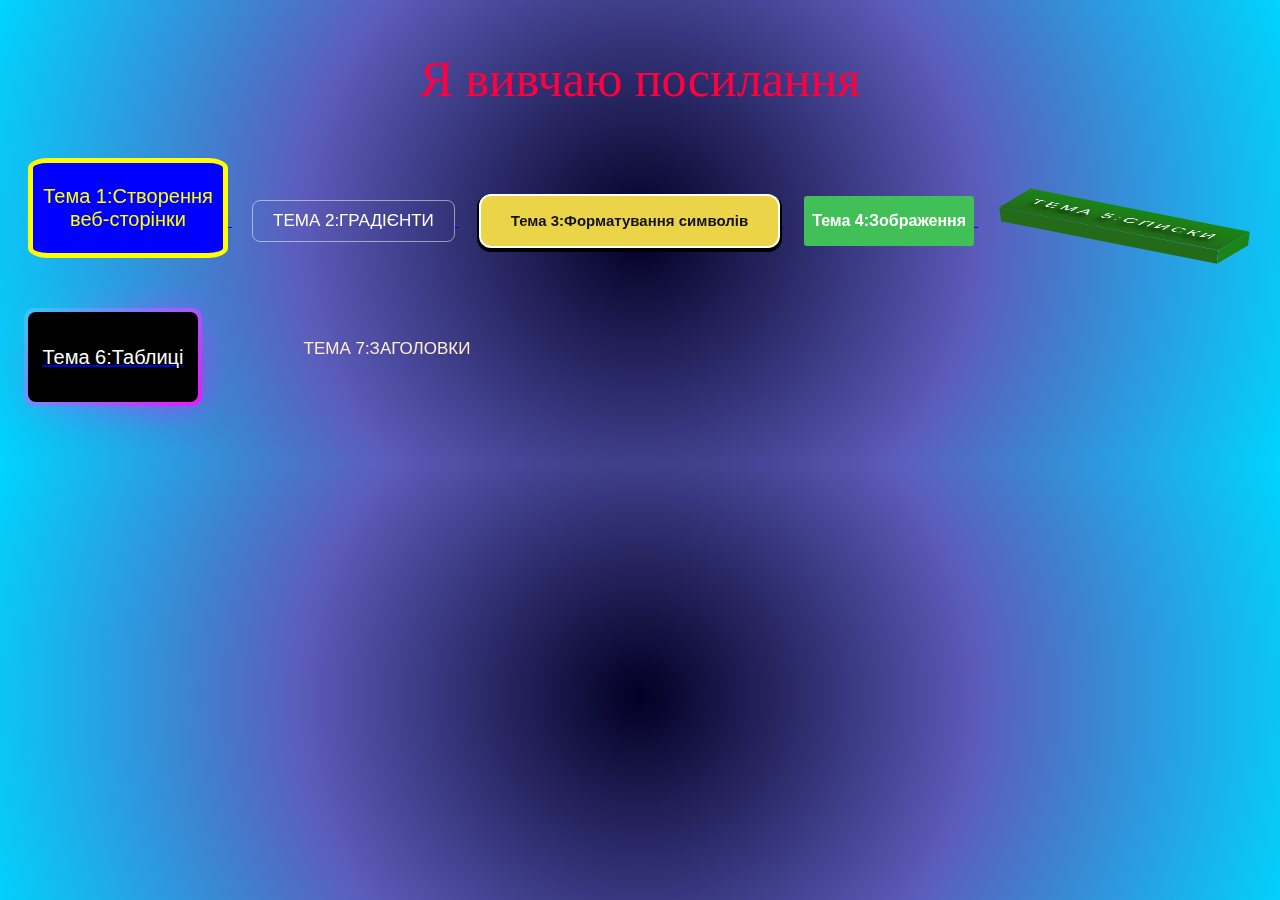
<file: index.html>
<!DOCTYPE html>
<html lang="uk">
<head>
	<meta charset="utf-8">
	<meta name="viewport" content="width=device-width, initial-scale=1">
	<title>links</title>
	<link rel="stylesheet" type="text/css" href="links.css">
</head>
<body>
<p style="text-align: center;">Я вивчаю посилання</p>
<a href="tema1.html" target="_blank"><button class="btn1">Тема 1:Створення веб-сторінки</button>
</button>

<a href="tema2.html" target="_blank"><button class="btn2" id="btn2">
  Тема 2:Градієнти
</button>
<a href="tema3.symvoly.html" target="_blank"><button class="btn3"> Тема 3:Форматування символів
</button>
<a href="tema4.image.html" target="_blank"><button class="btn4">
    Тема 4:Зображення
</button>
<a href="tema5.list.html" target="_blank"><button class="btn5">Тема 5:Списки</button>
<br></br>
<br></br>
<a href="table.html" target="_blank"><button class="button6">
  Тема 6:Таблиці
</button>
<div class="main">
 <a href="text.html" target="_blank"><button class="btn7">
    Тема 7:Заголовки
</button>

</body>
</html>
</file>
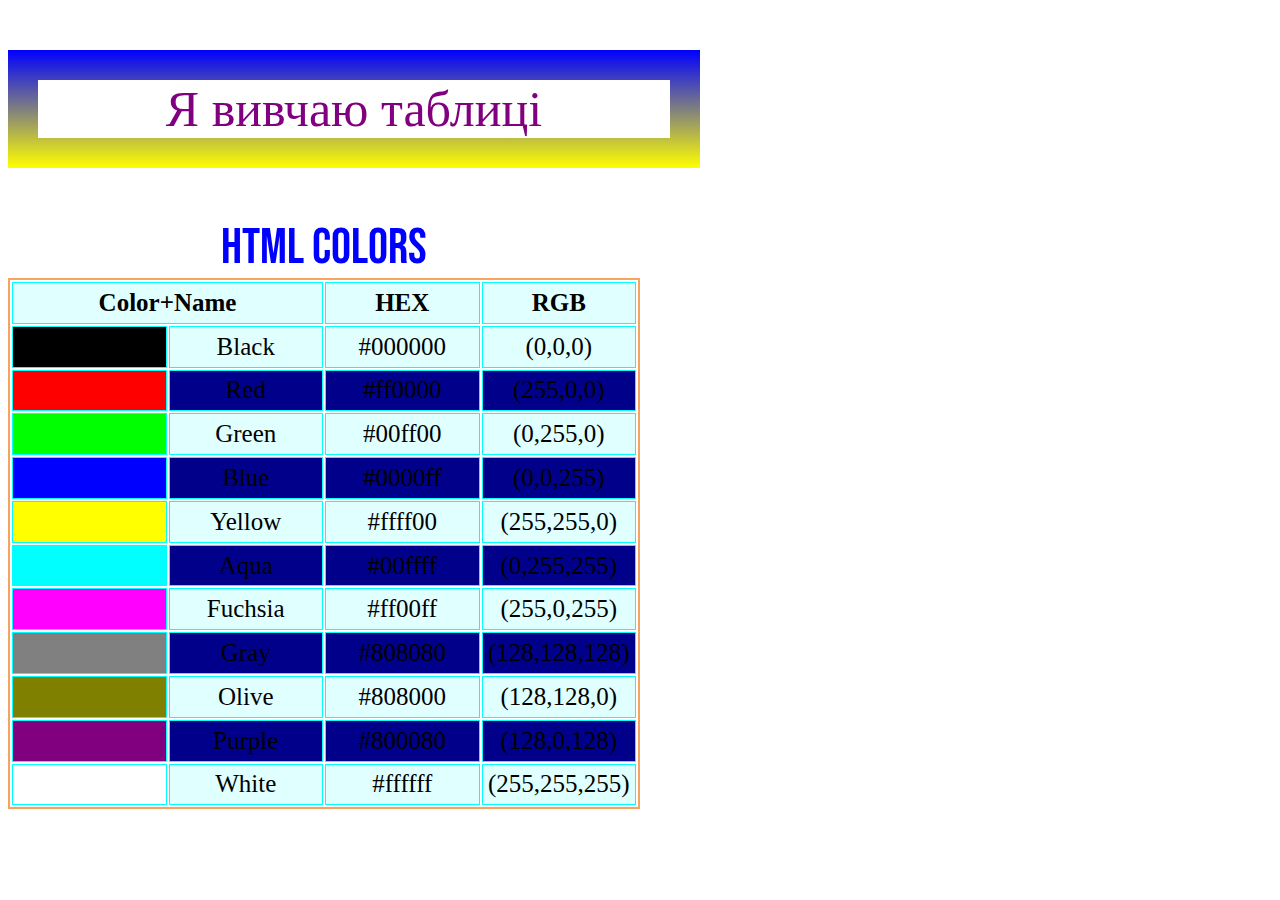
<file: table.html>
<!DOCTYPE html>
<html lang="ua">
<head>
	<meta charset="utf-8">
	<meta name="viewport" content="width=device-width, initial-scale=1">
	<title>table</title>
	<link rel="stylesheet" type="text/css" href="table.css">
</head>
<body>
<p>Я вивчаю таблиці</p>
<table>
	<caption>HTML colors</caption>
	<thead>
		<tr>
			<th colspan="2">Color+Name</th>
			<th>HEX</th>
			<th>RGB</th>
		</tr>
	</thead>
	<tbody>
		<tr>
			<td style="background-color: #000;"></td>
			<td>Black</td>
			<td>#000000</td>
			<td>(0,0,0)</td>
		</tr>
		<tr>
			<td style="background-color: #f00;"></td>
			<td>Red</td>
			<td>#ff0000</td>
			<td>(255,0,0)</td>
		</tr>
		<tr>
			<td style="background-color: #0f0;"></td>
			<td>Green</td>
			<td>#00ff00</td>
			<td>(0,255,0)</td>
		</tr>
		<tr>
			<td style="background-color: #00f;"></td>
			<td>Blue</td>
			<td>#0000ff</td>
			<td>(0,0,255)</td>
		</tr>
		<tr>
			<td style="background-color: #ff0;"></td>
			<td>Yellow</td>
			<td>#ffff00</td>
			<td>(255,255,0)</td>
		</tr>
		<tr>
			<td style="background-color: #0ff;"></td>
			<td>Aqua</td>
			<td>#00ffff</td>
			<td>(0,255,255)</td>
		</tr>
		<tr>
			<td style="background-color: #f0f;"></td>
			<td>Fuchsia</td>
			<td>#ff00ff</td>
			<td>(255,0,255)</td>
		</tr>
		<tr>
			<td style="background-color: #808080;"></td>
			<td>Gray</td>
			<td>#808080</td>
			<td>(128,128,128)</td>
		</tr>
		<tr>
			<td style="background-color: #808000;"></td>
			<td>Olive</td>
			<td>#808000</td>
			<td>(128,128,0)</td>
		</tr>
		<tr>
			<td style="background-color: #800080;"></td>
			<td>Purple</td>
			<td>#800080</td>
			<td>(128,0,128)</td>
		</tr>
		<tr>
			<td style="background-color: #ffffff;"></td>
			<td>White</td>
			<td>#ffffff</td>
			<td>(255,255,255)</td>
		</tr>
	</tbody>
</table>

</body>
</html>
</file>
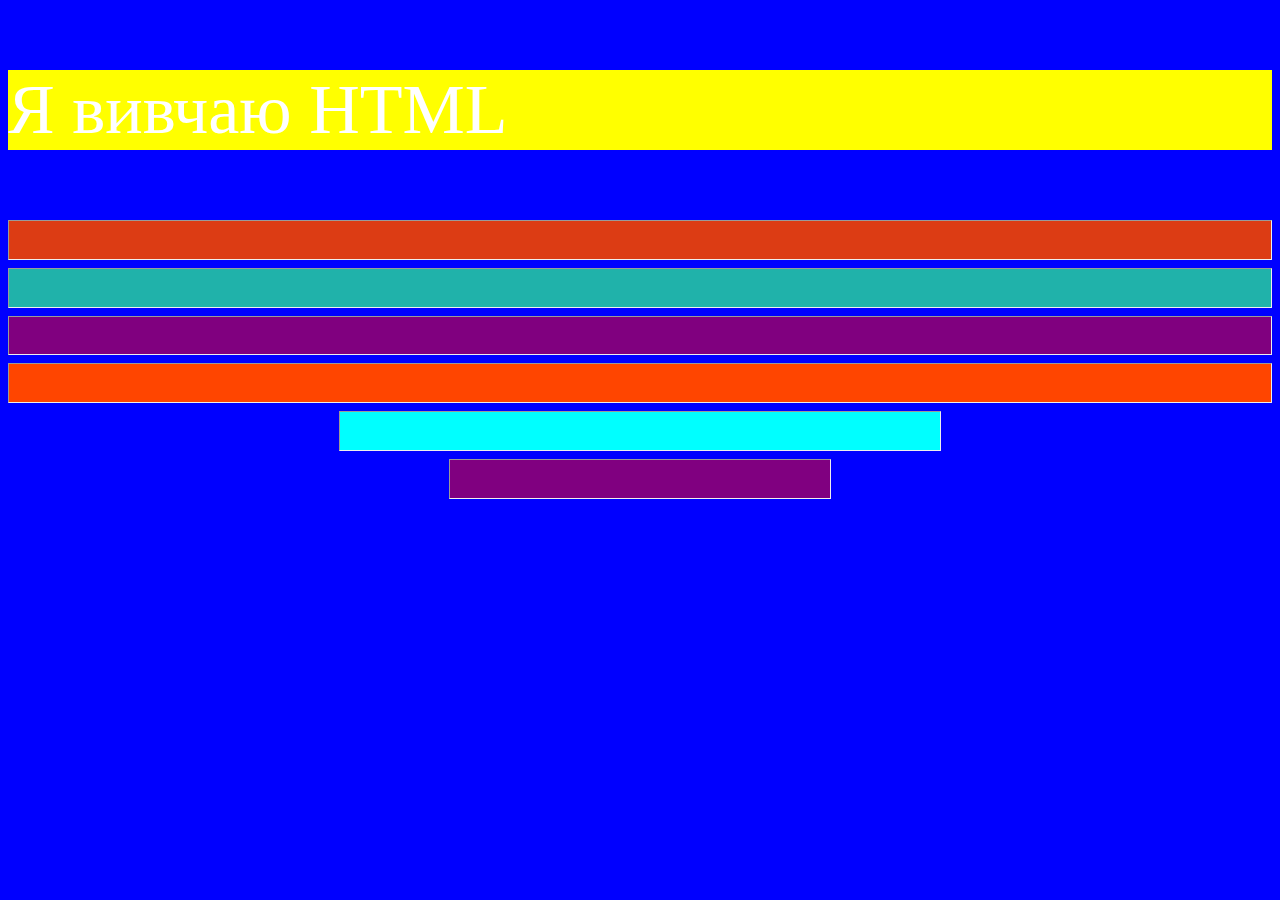
<file: tema1.html>
<!DOCTYPE html>
<html lang="uk">
<head>
	<meta charset="utf-8" />
	<meta name="viewport" content="width=device-width, initial-scale=1" />
	<title>my site</title>
</head>
<body style="background-color: blue;">
<p style="background-color: yellow; color: white; font-size: 70px ;">Я вивчаю HTML</p>
<hr style="height: 1cm; background-color: rgb(220, 60, 20);"/>
<hr style="height: 1cm; background-color: rgb(32, 178, 170);"/>
<hr style="height: 1cm; background-color: rgba(255, 0, 0, 0.5);"/>
<hr style="height: 1cm; background-color: #FF4500;"/>
<hr style="height: 1cm; background-color: #00FFFF; width: 600px;"/>
<hr style="height: 1cm; background-color: #800080; width: 30%"/>
</body>
</html>
</file>
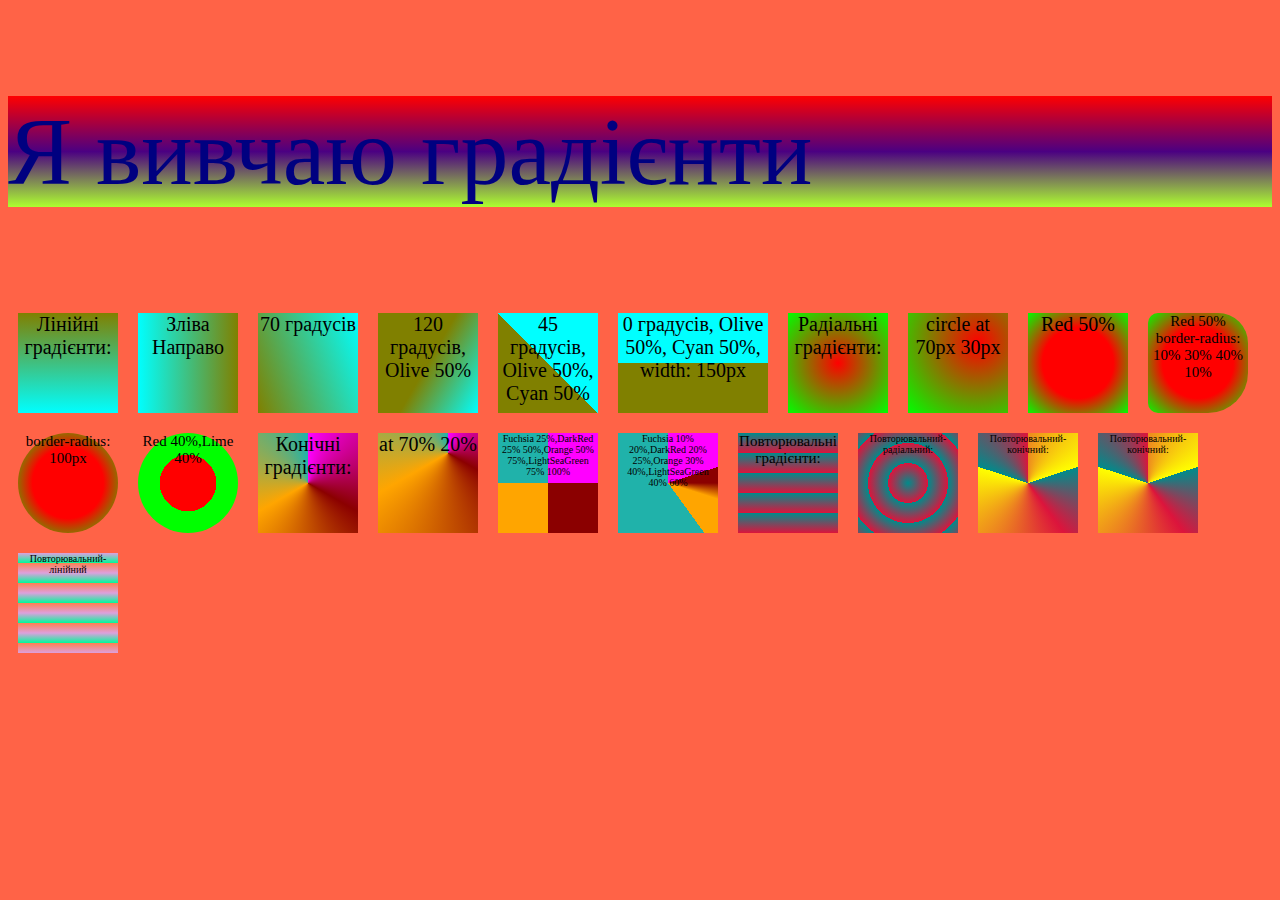
<file: tema2.html>
<!DOCTYPE html>
<html lang="uk">
<head>
	<meta charset="utf-8"/>
	<meta name="viewport" content="width=device-width, initial-scale=1"/>
	<title>gradient</title>
	<style type="text/css">
		body{
			background-color: Tomato ;
		}
		p{
			color: Navy;
			font-size: 1in;
			background: linear-gradient(Red,Indigo,GreenYellow);
		}
		div{
			width: 100px;
			height: 100px;
			font-size: 20px;
			text-align: center;
			margin: 10px;
			float: left;
		}
	</style>
</head>
<body>
<p> Я вивчаю градієнти</p>
<div style="background: linear-gradient(Olive,Cyan) ;">Лінійні градієнти:</div>
<div style="background: linear-gradient(to left, Olive,Cyan) ;">Зліва Направо</div>
<div style="background: linear-gradient(70deg, Olive,Cyan) ;">70 градусів</div>
<div style="background: linear-gradient(120deg, Olive 50%,Cyan) ;">120 градусів, Olive 50%</div>
<div style="background: linear-gradient(45deg, Olive 50%,Cyan 50%) ;">45 градусів, Olive 50%, Cyan 50%</div>
<div style="background: linear-gradient(0deg, Olive 50%,Cyan 50%); width: 150px;">0 градусів, Olive 50%, Cyan 50%, width: 150px</div>

<div style="background: radial-gradient(Red,Lime);">Радіальні градієнти:</div>
<div style="background: radial-gradient(circle at 70px 30px, Red,Lime);">circle at 70px 30px</div>
<div style="background: radial-gradient(Red 50%,Lime);">Red 50%</div>
<div style="background: radial-gradient(Red 50%,Lime); border-radius: 10% 30% 40% 10%; font-size: 15px;">Red 50% border-radius: 10% 30% 40% 10%</div>
<div style="background: radial-gradient(Red 50%,Lime); border-radius: 100px; font-size: 15px;">border-radius: 100px</div>
<div style="background: radial-gradient(Red 40%,Lime 40%); border-radius: 100px; font-size: 15px;">Red 40%,Lime 40%</div>
<div style="background: conic-gradient(Fuchsia,DarkRed,Orange,LightSeaGreen);">Конічні градієнти:</div>
<div style="background: conic-gradient(at 70% 20%, Fuchsia,DarkRed,Orange,LightSeaGreen);">at 70% 20%</div>
<div style="background: conic-gradient(Fuchsia 25%,DarkRed 25% 50%,Orange 50% 75%,LightSeaGreen 75% 100%); font-size: 10px">Fuchsia 25%,DarkRed 25% 50%,Orange 50% 75%,LightSeaGreen 75% 100%</div>
<div style="background: conic-gradient(Fuchsia 10% 20%,DarkRed 20% 25%,Orange 30% 40%,LightSeaGreen 40% 60%); font-size: 10px">Fuchsia 10% 20%,DarkRed 20% 25%,Orange 30% 40%,LightSeaGreen 40% 60%</div>
<div style="background: repeating-linear-gradient(DarkCyan 20px, Crimson 40px);font-size:15px">Повторювальні градієнти:</div>
<div style="background: repeating-radial-gradient(DarkCyan 20px, Crimson 40px);font-size:10px">Повторювальний-радіальний:</div>
<div style="background: repeating-conic-gradient(DarkCyan 20%, Crimson 40%, Yellow 80%);font-size:10px">Повторювальний-конічний:</div>
<div style="background: repeating-conic-gradient(DarkCyan 20%, Crimson 40%, Yellow 80%);font-size:10px">Повторювальний-конічний:</div>
<div style="background: repeating-linear-gradient(Coral 10px, Plum 20px, MediumSpringGreen 30px );font-size:10px">Повторювальний-лінійний</div>


</body>
</html>
</file>
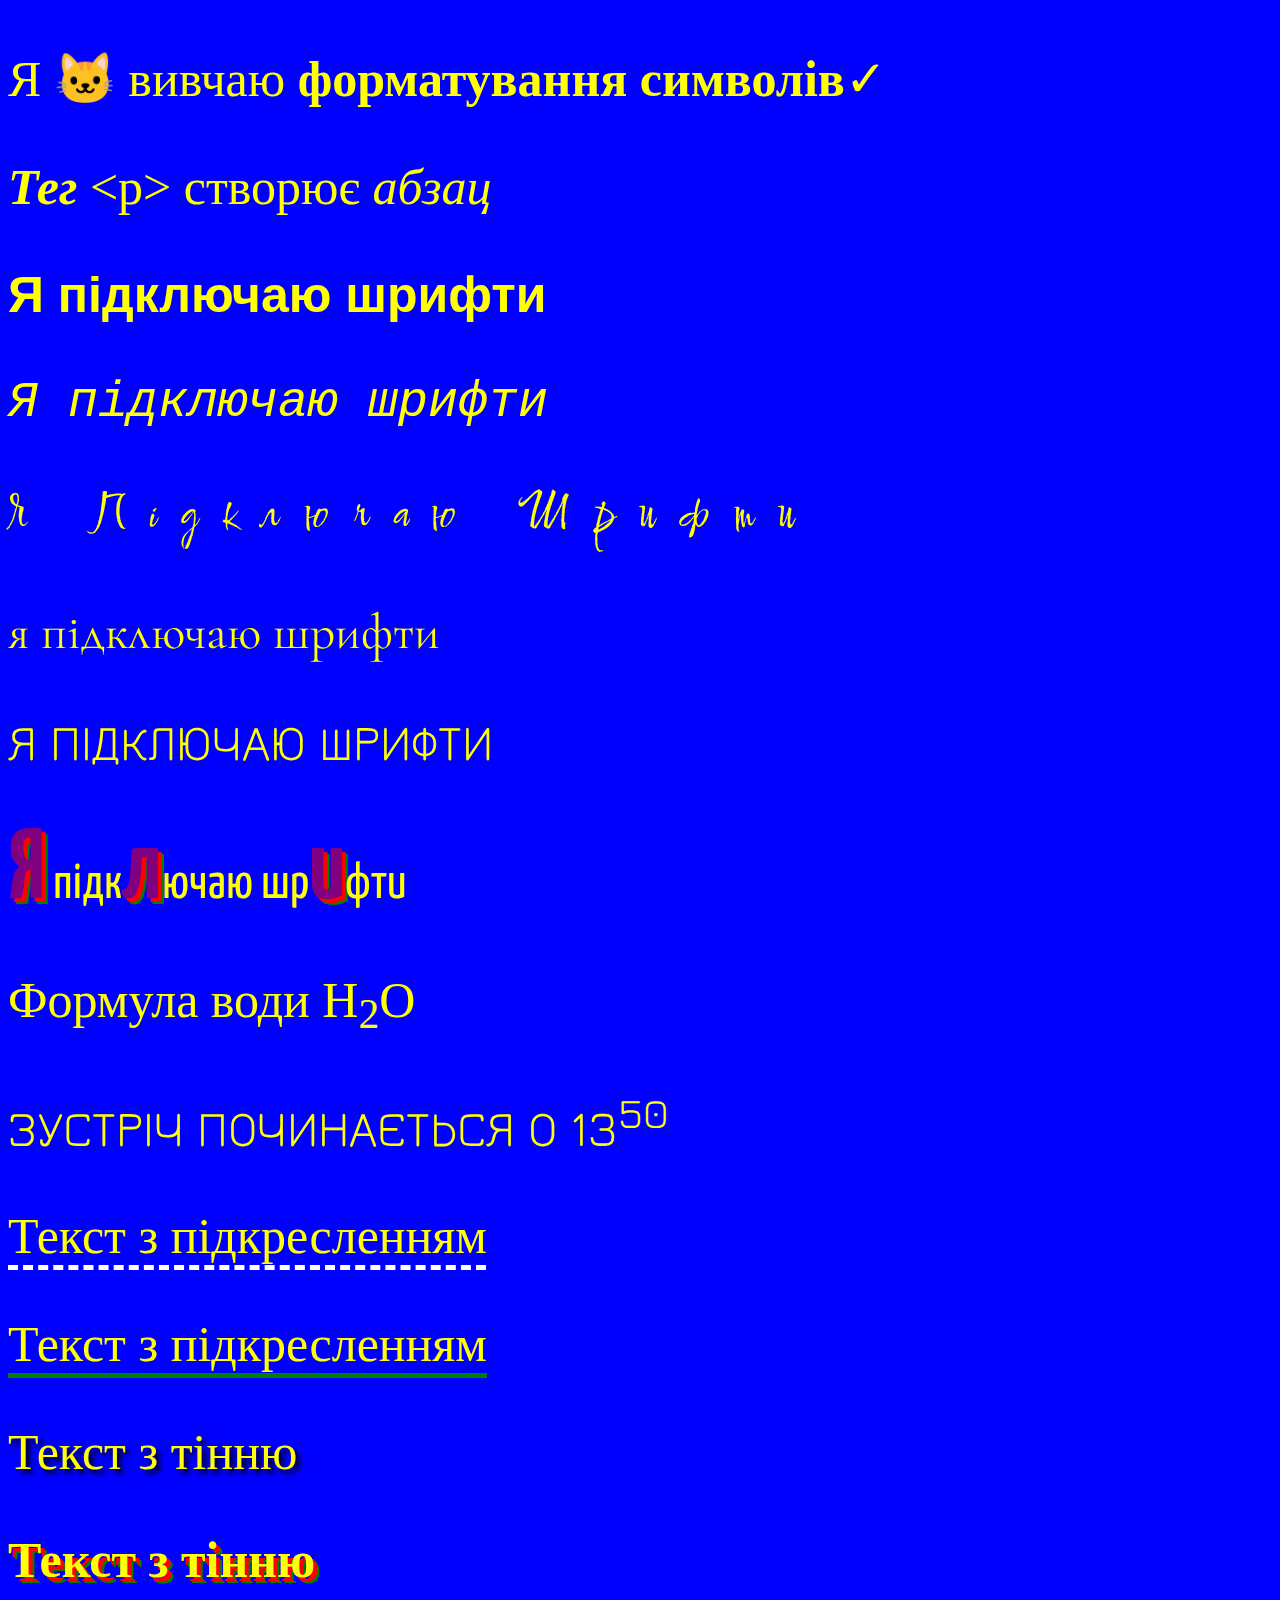
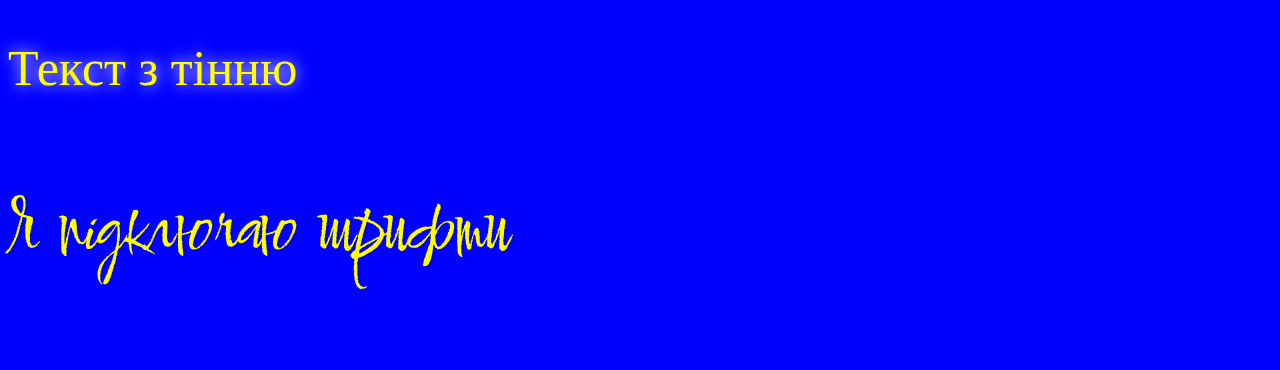
<file: tema3.symvoly.html>
<!DOCTYPE html>
<html lang="uk">
<head>
	<meta charset="utf-8"/>
	<meta name="viewport" content="width=device-width, initial-scale=1"/>
	<title>symvoly</title>
	<link rel="stylesheet" type="text/css" href="symvoly.css">

</head>
<body>
<p>Я &#128049; вивчаю <strong>форматування символів</strong>&check;</p>
<p><b><i>Тег</i></b> &lt;p&gt; створює <em>абзац</em></p>
<p class="ex1">Я підключаю шрифти</p>
<p class="ex2">Я підключаю шрифти</p>
<p class="ex3">Я підключаю шрифти</p>
<p class="ex4">Я підключаю шрифти</p>
<p class="ex5">Я підключаю шрифти</p>
<p class="ex6"><span class="ex12">Я</span> підк<span class="ex12">л</span>ючаю шр<span class="ex12">и</span>фти</p>
<p> Формула води Н<sub>2</sub>О</p>
<p class="ex5">Зустріч починається о 13<sup>50</sup></p>
<p class="ex7">Текст з підкресленням</p>
<p class="ex8">Текст з підкресленням</p>
<p class="ex9">Текст з тінню</p>
<p class="ex10">Текст з тінню</p>
<p class="ex11">Текст з тінню</p>
<p class="ex13">Я підключаю шрифти</p>

</body>
</html>
</file>
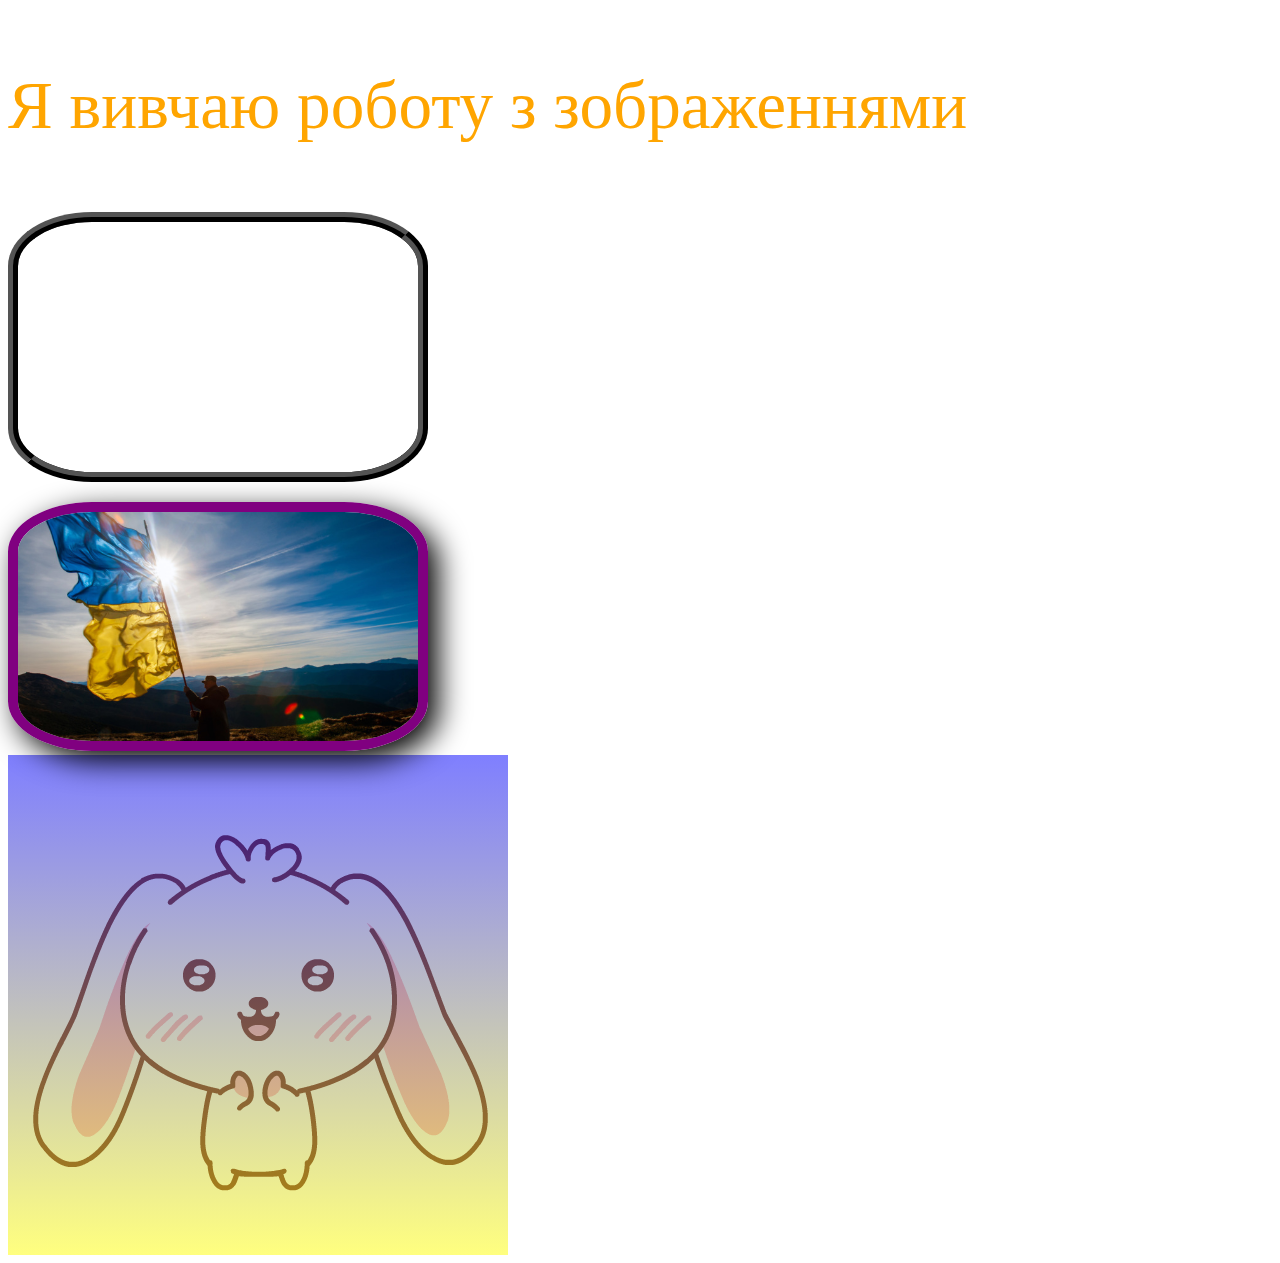
<file: tema4.image.html>
<!DOCTYPE html>
<html lang="uk">
<head>
	<meta charset="utf-8">
	<meta name="viewport" content="width=device-width, initial-scale=1">
	<title>image</title>
	<link rel="stylesheet" type="text/css" href="image.css">
</head>
<body>
<p>Я вивчаю роботу з зображеннями</p>
<div class="bgimage"></div>
<img class="img1" src="ua.jpg" alt="Прапор України" title="Прапор України">
<div class="bggif"></div>


</body>
</html>
</file>
<file: links.css>
body{
	background: rgb(2,0,36);
background: radial-gradient(circle, rgba(2,0,36,1) 0%, rgba(92,92,187,1) 50%, rgba(0,212,255,1) 100%);
}
p{
	font-size:50px ;
	color: 	#ff0040 ;
}
button{
margin-left: 20px}
.btn1{
	width: 200px;
	height: 100px;
	font-size: 20px;
	background-color: blue;
	color: yellow;
	border: solid 5px yellow;
	border-radius: 10%;
}
.btn1:hover{
	background-color: gray;
	color: white;
	border: solid 5px Crimson;
	border-radius: 10%;
	box-shadow: 10px 10px 20px black;
}
.btn2 {
  padding: 10px 20px;
  text-transform: uppercase;
  border-radius: 8px;
  font-size: 17px;
  font-weight: 500;
  color: white;
  text-shadow: none;
  background: transparent;
  box-shadow: transparent;
  border: 1px solid #ffffff80;
  transition: 0.5s ease;
  user-select: none;
}

#btn2:hover,:focus {
  color: #ffffff;
  background: #008cff;
  border: 1px solid #008cff;
  text-shadow: 0 0 5px #ffffff,
              0 0 10px #ffffff,
              0 0 20px #ffffff;
  box-shadow: 0 0 5px #008cff,
              0 0 20px #008cff,
              0 0 50px #008cff,
              0 0 100px #008cff;
}
.btn3 {
 padding: 1.1em 2em;
 background: none;
 border: 2px solid #fff;
 font-size: 15px;
 color: #131313;
 cursor: pointer;
 position: relative;
 overflow: hidden;
 transition: all 0.3s;
 border-radius: 12px;
 background-color: #ecd448;
 font-weight: bolder;
 box-shadow: 0 2px 0 2px #000;
}

.btn3:before {
 content: "";
 position: absolute;
 width: 100px;
 height: 120%;
 background-color: #ff6700;
 top: 50%;
 transform: skewX(30deg) translate(-150%, -50%);
 transition: all 0.5s;
}

.btn3:hover {
 background-color: #4cc9f0;
 color: #fff;
 box-shadow: 0 2px 0 2px #0d3b66;
}

.btn3:hover::before {
 transform: skewX(30deg) translate(150%, -50%);
 transition-delay: 0.1s;
}

.btn3:active {
 transform: scale(0.9);
}
.btn4 {
  --width: 170px;
  --timing: 2s;
  border: 0;
  width: var(--width);
  padding-block: 1em;
  color: #fff;
  font-weight: bold;
  font-size: 1em;
  background: rgb(64, 192, 87);
  transition: all 0.2s;
  border-radius: 3px;
}

.btn4:hover {
  background-image: linear-gradient(to right, rgb(250, 82, 82), rgb(250, 82, 82) 16.65%, rgb(190, 75, 219) 16.65%, rgb(190, 75, 219) 33.3%, rgb(76, 110, 245) 33.3%, rgb(76, 110, 245) 49.95%, rgb(64, 192, 87) 49.95%, rgb(64, 192, 87) 66.6%, rgb(250, 176, 5) 66.6%, rgb(250, 176, 5) 83.25%, rgb(253, 126, 20) 83.25%, rgb(253, 126, 20) 100%, rgb(250, 82, 82) 100%);
  animation: var(--timing) linear dance6123 infinite;
  transform: scale(1.1) translateY(-1px);
}

@keyframes dance6123 {
  to {
    background-position: var(--width);
  }
}
.btn5 {
  --color1: #1a8516;
  --color2: #236b19;
  perspective: 1000px;
  padding: 1em 1em;
  background: linear-gradient(var(--color1), var(--color2));
  border: none;
  outline: none;
  font-size: 20px;
  text-transform: uppercase;
  letter-spacing: 4px;
  color: #fff;
  text-shadow: 0 10px 10px #000;
  cursor: pointer;
  transform: rotateX(70deg) rotateZ(30deg);
  transform-style: preserve-3d;
  transition: transform 0.5s;
}

.btn5::before {
  content: "";
  width: 100%;
  height: 15px;
  background-color: var(--color2);
  position: absolute;
  bottom: 0;
  right: 0;
  transform: rotateX(90deg);
  transform-origin: bottom;
}

.btn5::after {
  content: "";
  width: 15px;
  height: 100%;
  background-color: var(--color1);
  position: absolute;
  top: 0;
  right: 0;
  transform: rotateY(-90deg);
  transform-origin: right;
}

.btn5:hover {
  transform: rotateX(30deg) rotateZ(0);
}
.button6 {
	font-size: 20px;
  position: relative;
  width: 170px;
  height: 90px;
  background-color: #000;
  display: flex;
  align-items: center;
  color: white;
  flex-direction: column;
  justify-content: center;
  border: none;
  padding: 12px;
  gap: 12px;
  border-radius: 8px;
  cursor: pointer;
}

.button6::before {
  content: '';
  position: absolute;
  inset: 0;
  left: -4px;
  top: -1px;
  margin: auto;
  width: 178px;
  height: 98px;
  border-radius: 10px;
  background: linear-gradient(-45deg, #e81cff 0%, #40c9ff 100% );
  z-index: -10;
  pointer-events: none;
  transition: all 0.6s cubic-bezier(0.175, 0.885, 0.32, 1.275);
}

.button6::after {
  content: "";
  z-index: -1;
  position: absolute;
  inset: 0;
  background: linear-gradient(-45deg, #fc00ff 0%, #00dbde 100% );
  transform: translate3d(0, 0, 0) scale(0.95);
  filter: blur(20px);
}

.button6:hover::after {
  filter: blur(30px);
}

.button6:hover::before {
  transform: rotate(-180deg);
}

.button6:active::before {
  scale: 0.7;
}
.btn7 {
  font-size: 17px;
  background: transparent;
  border: none;
  padding: 1em 1.5em;
  color: #ffedd3;
  text-transform: uppercase;
  position: relative; top: -80px;left: 250px;
  transition: .5s ease;}

.btn7::before {
  content: '';
  position: absolute;
  left: 0;
  bottom: 0;
  height: 2px;
  width: 0;
  background-color: #ffc506;
  transition: .5s ease;
}

.btn7:hover {
  color: #1e1e2b;
  transition-delay: .5s;
}

.btn7:hover::before {
  width: 100%;
}

.btn7::after {
  content: '';
  position: absolute;
  left: 0;
  bottom: 0;
  height: 0;
  width: 100%;
  background-color: #ffc506;
  transition: .4s ease;
  z-index: -1;
}

.btn7:hover::after {
  height: 100%;
  transition-delay: 0.4s;
  color: aliceblue;
}
</file>
<file: table.css>
@import url('https://fonts.googleapis.com/css2?family=Bebas+Neue&family=Comforter+Brush&family=Cormorant+Garamond:ital,wght@1,700&family=Jura:wght@300&family=Yanone+Kaffeesatz&display=swap');
p{
	font-size: 50px;
	border: solid 30px;
	width: 50%;
	text-align: center;
	border-image: linear-gradient(blue,yellow) 30;
	color: purple;
}
table{
	border: double 2px SandyBrown;
	width: 50%;
}
th,td{
	border: solid 1px aqua;
	text-align: center;
	width: 25%;
	height: 1cm;
	font-size: 25px;
}
tr:hover{
	background-color: lightblue;
}
td:hover{
	text-transform: uppercase;
	font-size: 2em;
	color: red;
	background-image: url(https://i.gifer.com/YTcn.gif);
}
tr:nth-child(odd){
background-color: lightcyan;
}
tr:nth-child(even){
background-color: darkblue;
}
caption{
	font-size: 50px;
	font-family: 'Bebas Neue', sans-serif;
	color: blue;
}
</file>
<file: symvoly.css>
@import url('https://fonts.googleapis.com/css2?family=Comforter+Brush&family=Cormorant+Garamond:ital,wght@1,700&family=Jura:wght@300&family=Yanone+Kaffeesatz&display=swap');
body{
	background-color: blue;
}
p{
	font-size: 50px;
	color: yellow;
}
.ex1{
	font-family: "Gill Sans", sans-serif;
	font-weight: 700;
}
.ex2{
	font-family: monospace;
	font-style: italic;
}
.ex3{
	font-family: 'Comforter Brush', cursive;
	text-transform: capitalize;
	letter-spacing: 25px;

}
.ex4{
	font-family: 'Cormorant Garamond', serif;
	text-transform: lowercase;
	
}
.ex5{font-family: 'Jura', sans-serif;
	text-transform: uppercase;
	
}
.ex6{
	font-family: 'Yanone Kaffeesatz', sans-serif;
	
}
.ex7{
	text-decoration: underline;
	text-decoration-style: dashed;
	text-decoration-color: white;
	text-underline-position: under;

}
.ex8{
	text-decoration: underline;
	text-decoration-color: green;
	text-underline-position: under;
}
.ex9{
	text-shadow:4px 4px 5px black;

}
.ex10{
	text-shadow:4px 4px red, 6px 6px green;
	font-weight: 750;

}
.ex11{
	text-shadow:0px 0px 15px white;

}
.ex12{
	font-size: 2em;
	font-weight: 750;
	color: purple;
	text-shadow:4px 4px red, 6px 6px green;

}
.ex13{
	font: 80px 'Comforter Brush', cursive;
}
</file>
<file: image.css>
body{
	background-image: url(https://i.pinimg.com/originals/3d/08/e0/3d08e03cb40252526fee2036a67f07f1.gif);
	background-size: 250px;
	background-repeat: no-repeat;
	background-position: 50% 50%;
	background-attachment: fixed;
}
p{
	font-size: 0.7in;
	color: orange;
	background-image: url(https://img.freepik.com/premium-photo/natural-marble-pattern-background_1258-22160.jpg?w=2000);
	background-size: cover;

}
.bgimage{
	width: 400px;
	height: 250px;

	background-image: url(https://kpi.ua/files/styles/story/public/images/1125-7.jpg?itok=aPjwbLnB);
	background-size: cover;
	border-radius: 20%;
	margin-lef t: 30px;
	border: ridge 10px black;
}
.img1{
	width: 400px;
	margin-top: 20px;
	border-radius: 20%;
	box-shadow: 10px 10px 30px black;
	border: solid 10px purple;
}
.bggif{
	width: 500px;
	height: 500px;
	background-image: linear-gradient(rgba(0, 0, 255, 0.5),rgba(255, 255, 0, 0.5)), url(gip.gif);

}
</file>
